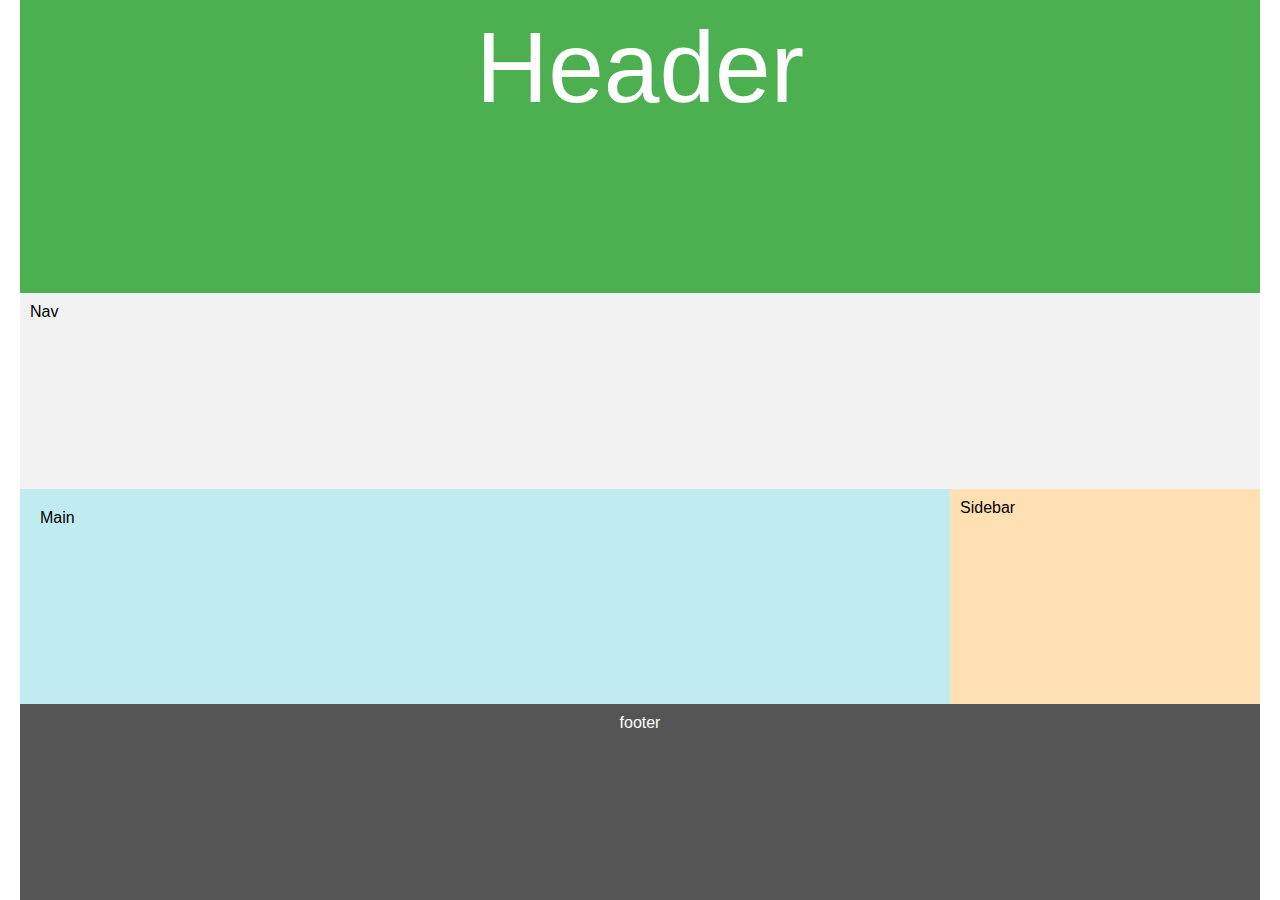
<file: index.html>
<!DOCTYPE html>
<html lang="en">
<head>
    <meta charset="UTF-8">
    <meta name="viewport" content="width=device-width, initial-scale=1.0">
    <title>Document</title>
    <link rel="stylesheet" href="style.css">
</head>
<body>
    <div class="container">
        <nav>Nav</nav>
        <header>Header</header>
        <main>Main</main>
        <aside>Sidebar</aside>
        <Footer>footer</Footer>
    </div>
</body>
</html>
</file>
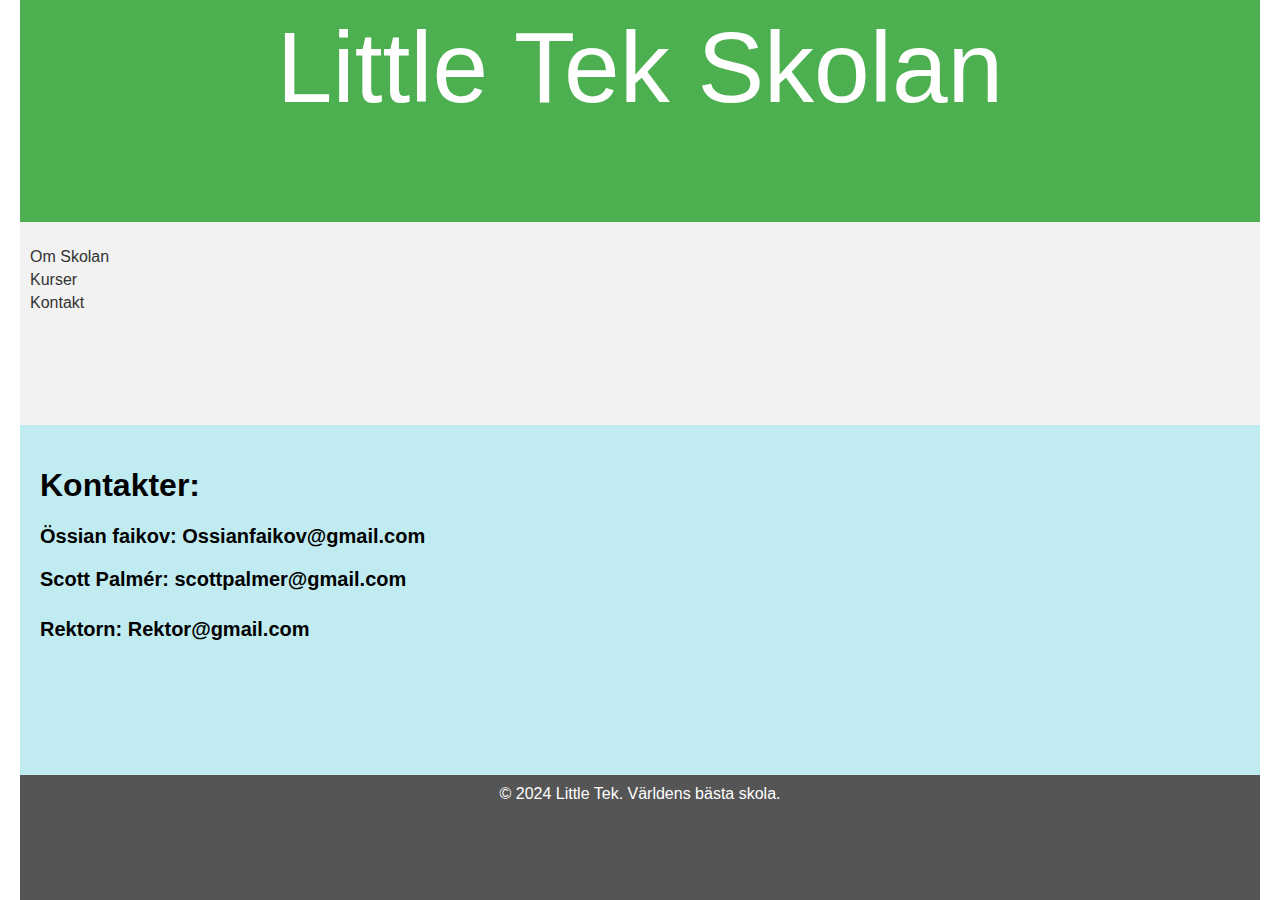
<file: kontakt.html>
<!DOCTYPE html>
<html lang="sv">
<head>
    <meta charset="UTF-8">
    <meta name="viewport" content="width=device-width, initial-scale=1.0">
    <title>Skolwebbplats</title>
    <link rel="stylesheet" href="style.css">
</head>
<body>
    <div class="containerkontakter">
    <header>Little Tek Skolan</header>
        <nav>
            <ul>
                <li><a href="index.html">Om Skolan</a></li>
                <li><a href="kurser.html">Kurser</a></li>
                <li><a href="kontakt.html">Kontakt</a></li>
            </ul>
        </nav>
        <main>
            <h1>Kontakter:</h1>
            <h2 class="Kontakttext">Össian faikov: Ossianfaikov@gmail.com</h2>
            <h3 class="Kontakttext">Scott Palmér: scottpalmer@gmail.com</h3>
            <h4 class="Kontakttext">Rektorn: Rektor@gmail.com</h4>
        </main>
       
        
        <footer>© 2024 Little Tek. Världens bästa skola.</footer>
    </div>
</body>
</html>
</file>
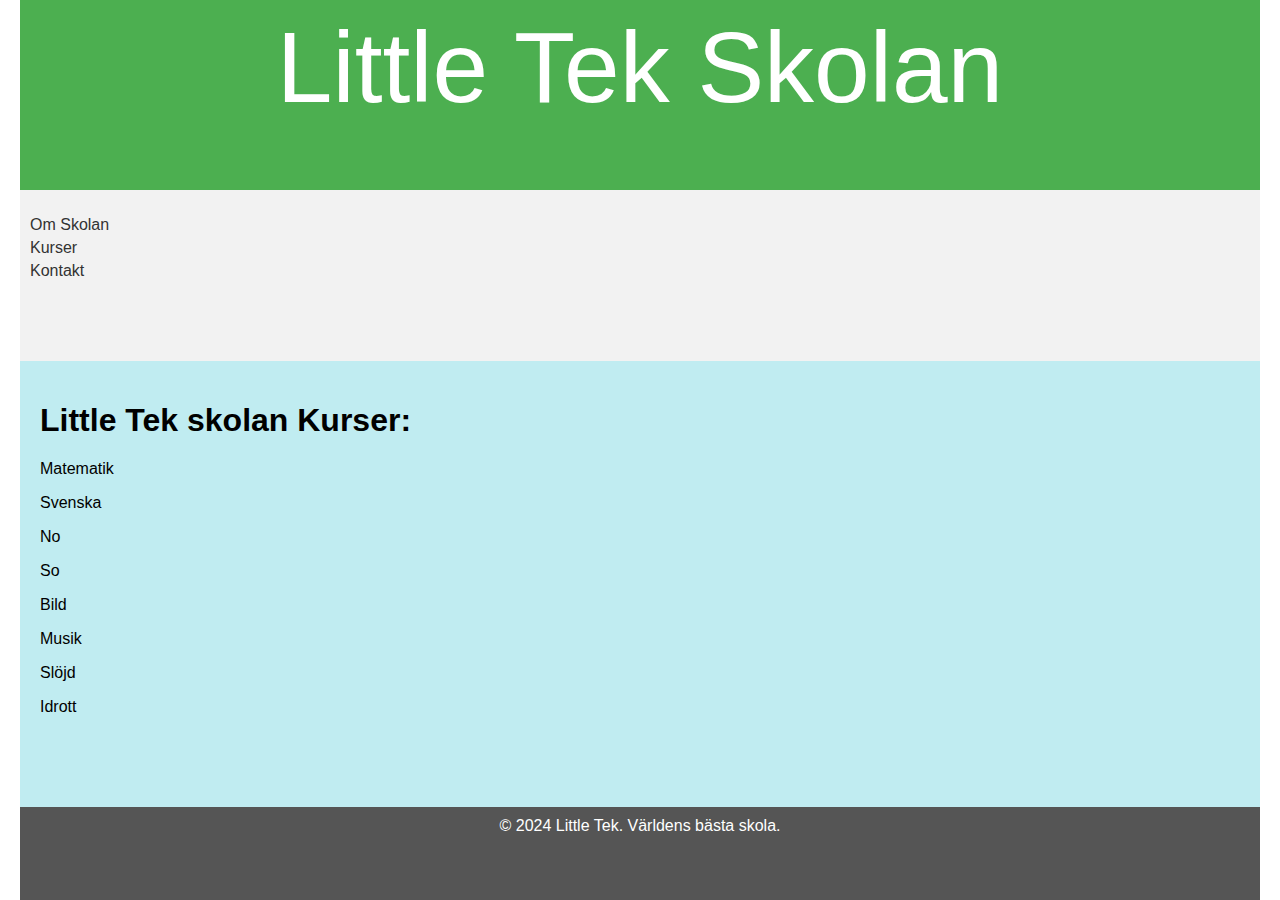
<file: kurser.html>
<!DOCTYPE html>
<html lang="sv">
<head>
    <meta charset="UTF-8">
    <meta name="viewport" content="width=device-width, initial-scale=1.0">
    <title>Skolwebbplats</title>
    <link rel="stylesheet" href="style.css">
</head>
<body>
    <div class="containerkurs">
    <header>Little Tek Skolan</header>
        <nav>
            <ul>
                <li><a href="index.html">Om Skolan</a></li>
                <li><a href="kurser.html">Kurser</a></li>
                <li><a href="kontakt.html">Kontakt</a></li>
            </ul>
        </nav>
        <main>
            <h1>Little Tek skolan Kurser:</h1>
            <p>Matematik</p>
            <p>Svenska</p>
            <p>No</p>
            <p>So</p>
            <p>Bild</p>
            <p>Musik</p>
            <p>Slöjd</p>
            <p>Idrott</p>
        </main>
      
        <footer>© 2024 Little Tek. Världens bästa skola.</footer>
    </div>
</body>
</html>
</file>
<file: style.css>
body {
    font-family: Arial, sans-serif;
    margin: 0;
    padding: 0;
}

.container {
    display: grid;
    grid-template-columns: 20px 3fr 1fr 20px;
    grid-template-rows: minmax(80px, auto) auto auto auto;
    grid-template-areas: 
        ". header header ."
        ". nav nav ."
        ". main sidebar ."
        ". footer footer .";
    padding: 0px;
    height: 100vh;
    margin: 0;
}

.containerkurs {
    display: grid;
    grid-template-columns: 20px 3fr 1fr 20px;
    grid-template-rows: minmax(80px, auto) auto auto auto;
    grid-template-areas: 
        ". header header ."
        ". nav nav ."
        ". main main ."
        ". footer footer .";
    padding: 0px;
    height: 100vh;
    margin: 0;
}

.containerkontakter {
    display: grid;
    grid-template-columns: 20px 3fr 1fr 20px;
    grid-template-rows: minmax(80px, auto) auto auto auto;
    grid-template-areas: 
        ". header header ."
        ". nav nav ."
        ". main main ."
        ". footer footer .";
    padding: 0px;
    height: 100vh;
    margin: 0;
}

header {
    grid-area: header;
    background-color: #4CAF50;
    color: rgb(255, 255, 255);
    padding: 10px;
    text-align: center;
    font-size: 100px;
}

nav {
    grid-area: nav;
    background-color: #f2f2f2;
    padding: 10px;
}

nav ul {
    list-style-type: none;
    padding: 0;
}

nav ul li {
    margin: 5px 0;
}

nav a {
    text-decoration: none;
    color: #333;
}

main {
    grid-area: main;
    background-color: #c0ecf1;
    padding: 20px;
}

aside {
    grid-area: sidebar;
    background-color: #ffe0b2;
    padding: 10px;
}
.Kontakttext{
    font-size: 20px;
}
footer {
    grid-area: footer;
    background-color: #555;
    color: white;
    text-align: center;
    padding: 10px;
}
</file>
